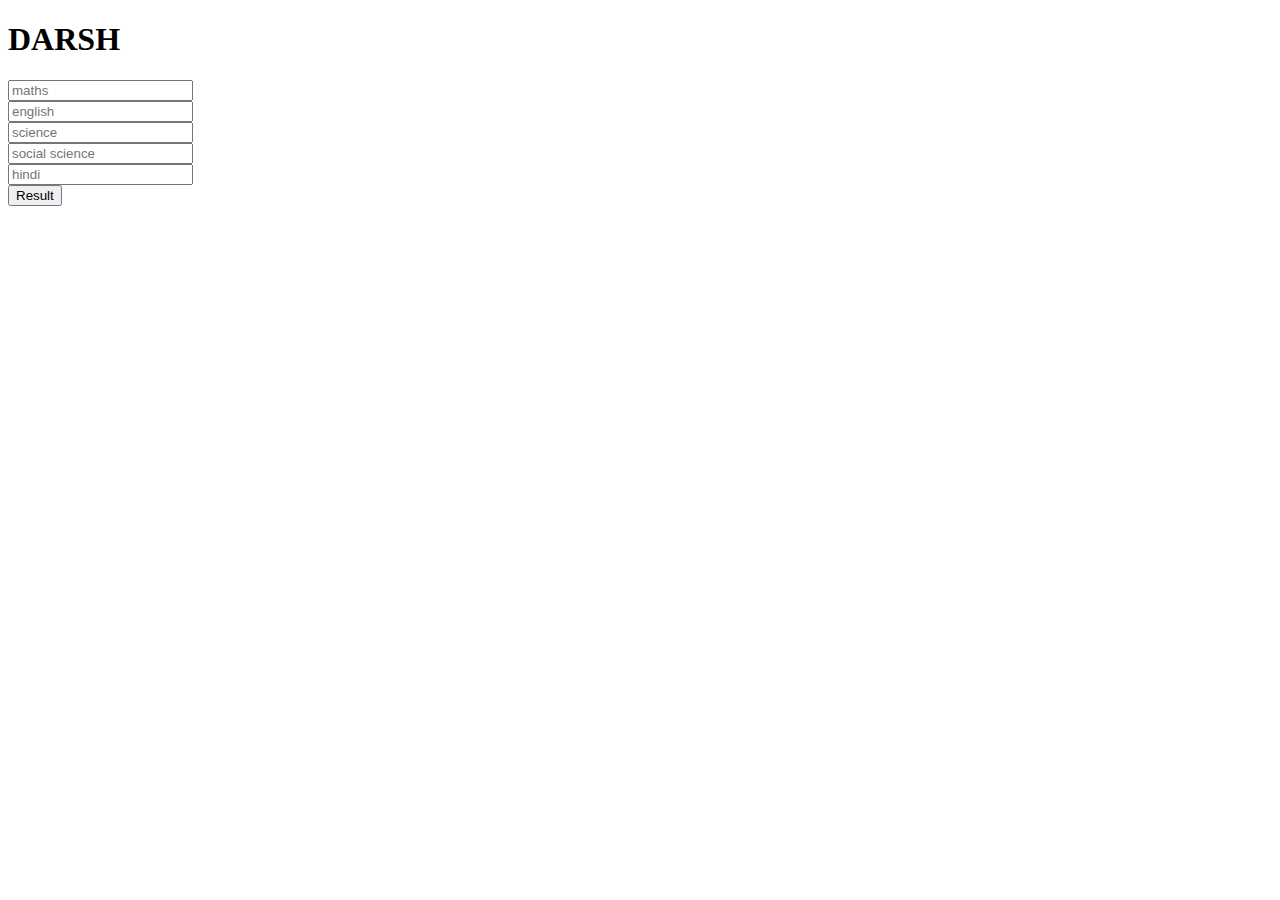
<file: jstask2.html>
<!DOCTYPE html>
<html lang="en">
<head>
    <meta charset="UTF-8">
    <meta name="viewport" content="width=device-width, initial-scale=1.0">
    <title>Document</title>
    
</head>
<body>
    
    <h1>DARSH</h1>

    <input type="number" id="sub1" placeholder="maths"><br>
    <input type="number" id="sub2" placeholder="english"><br>
    <input type="number" id="sub3" placeholder="science"><br>
    <input type="number" id="sub4" placeholder="social science"><br>
    <input type="number" id="sub5" placeholder="hindi"><br>

    <button onclick="result()">Result</button>

    <script>
         let sub1,sub2,sub3,sub4,sub5 =0;
         let stotal,perc=0;
         function result(){

            getvalues();
            total();
            per();
            gra();
         }
          
         function getvalues(){

            sub1 = +(document.getElementById("sub1").value);
            sub2 = +(document.getElementById("sub2").value);
            sub3 = +(document.getElementById("sub3").value);
            sub4 = +(document.getElementById("sub4").value);
            sub5 = +(document.getElementById("sub5").value);
         }

         function total(){

            stotal = sub1+sub2+sub3+sub4+sub5;
            console.log(stotal);
         }

         function per(){

            perc = stotal/5;
         }

         function gra(){

         }
    </script>

</body>
</html>
</file>
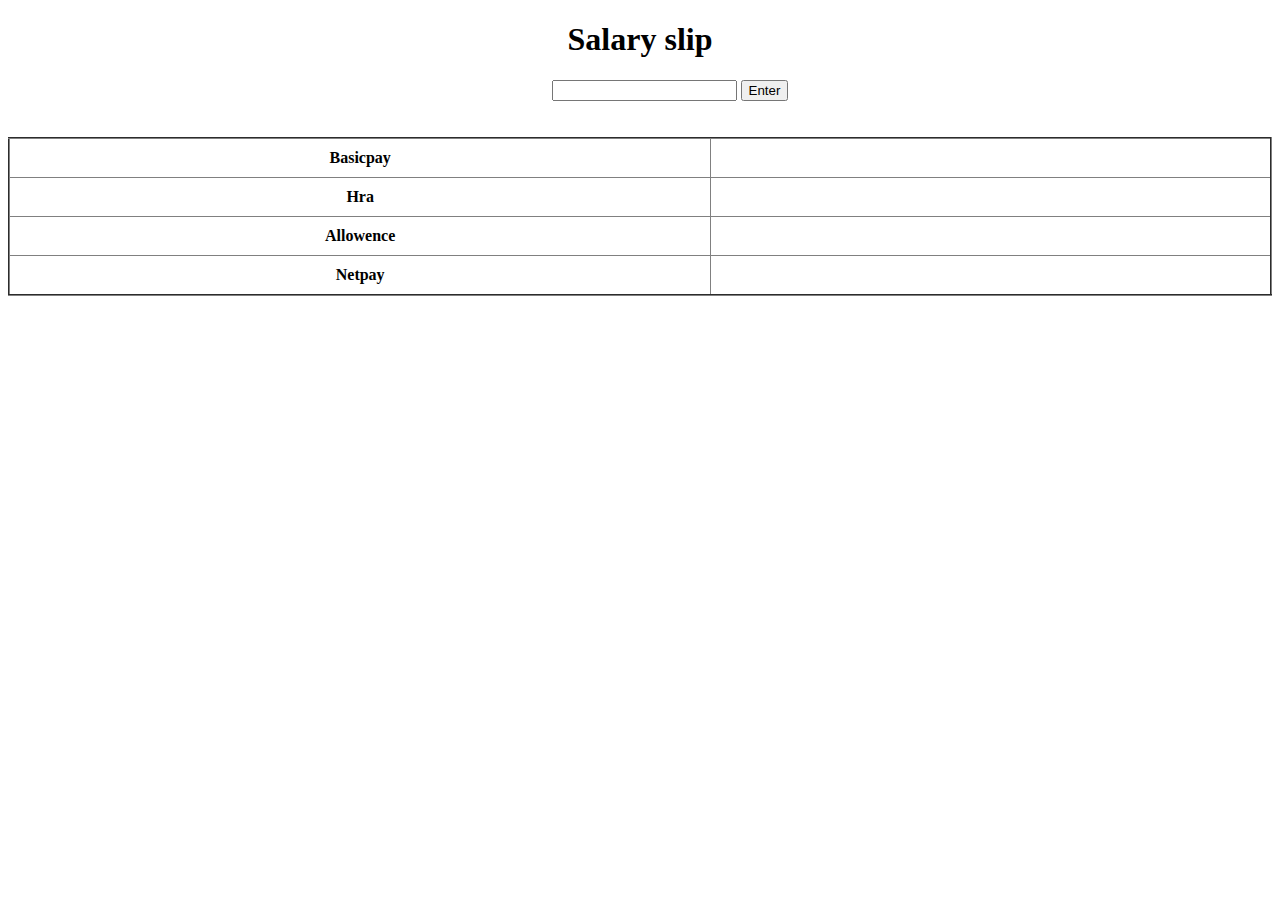
<file: jstask3.html>
<!DOCTYPE html>
<html lang="en">

<head>
    <meta charset="UTF-8">
    <meta name="viewport" content="width=device-width, initial-scale=1.0">
    <title>Document</title>
    <style>
        table {
            width: 100%;
            border-collapse: collapse;

        }

        th,
        td {
            text-align: center;

            padding: 10px 138px;

        }

        h1 {
            text-align: center;
        }

        .center {
            margin-left: 43%;
        }
    </style>
</head>

<body>
    <h1>Salary slip</h1>
    <div class="center"> <input type="number" id="basic">

        <button onclick="salarySlip()">Enter</button>
    </div> <br><br>
    <table border="2px">
        <tr>
            <th>Basicpay</th>
            <td id="display" colspan="10"></td>
        </tr>
        <tr>
            <th>Hra</th>
            <td id="display1" colspan="10"></td>
        </tr>
        <tr>
            <th>Allowence</th>
            <td id="display2" colspan="10"></td>
        </tr>
        <tr>
            <th><b>Netpay</b></th>
            <td colspan="10"><b id="display3" ></b  ></td>
        </tr>
    </table>

    <script>
        function salarySlip() {
            let basicpay = +(document.getElementById("basic").value);
            let Hra = +((basicpay * 20) / 100);
            let allowence = +((basicpay * 2) / 100);
            let netPay = basicpay + Hra + allowence;

            document.getElementById("display").innerHTML = basicpay
            document.getElementById("display1").innerHTML = Hra
            document.getElementById("display2").innerHTML = allowence
            document.getElementById("display3").innerHTML = netPay

        }
    </script>
</body>

</html>
</file>
